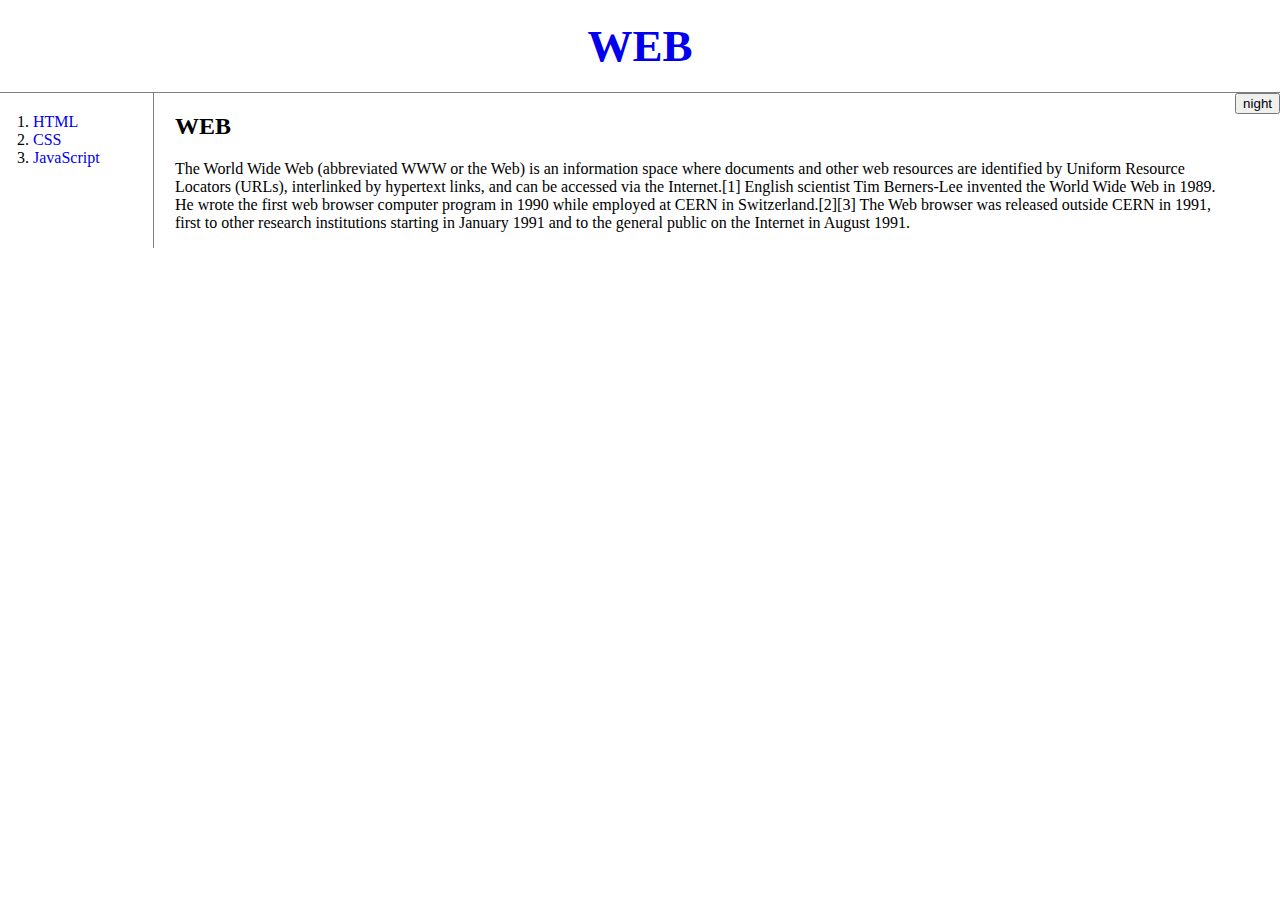
<file: index.html>
<!DOCTYPE html>
<html>
<head>
  <title>WEB1 - Welcome</title>
  <meta charset="utf-8">
  <link rel="stylesheet" href="style.css">
  <script src="https://ajax.googleapis.com/ajax/libs/jquery/3.2.1/jquery.min.js"></script>
  <script src="colors.js"></script>
</head>
<body>
  <h1><a href="index.html">WEB</h1></a>
  <div id="con">
    <input type="button" value="night" onclick="
      nightDayHandler(this);
  ">
  </div>
  <div id="grid">
      <ol>
        <li><a href="1.html">HTML</a></li>
        <li><a href="2.html">CSS</a></li>
        <li><a href="3.html">JavaScript</a></li>
      </ol>
      <div id="article">
      <h2>WEB</h2>
      <p>
        The World Wide Web (abbreviated WWW or the Web) is
        an information space where documents and other web resources are
        identified by Uniform Resource Locators (URLs), interlinked by hypertext
        links, and can be accessed via the Internet.[1] English scientist
        Tim Berners-Lee invented the World Wide Web in 1989.
        He wrote the first web browser computer program in 1990 while
        employed at CERN in Switzerland.[2][3] The Web browser was released
        outside CERN in 1991, first to other research institutions
        starting in January 1991 and to the general public on the Internet in August 1991.
      </p>
    </div>
  </div>
</body>
</html>
</file>
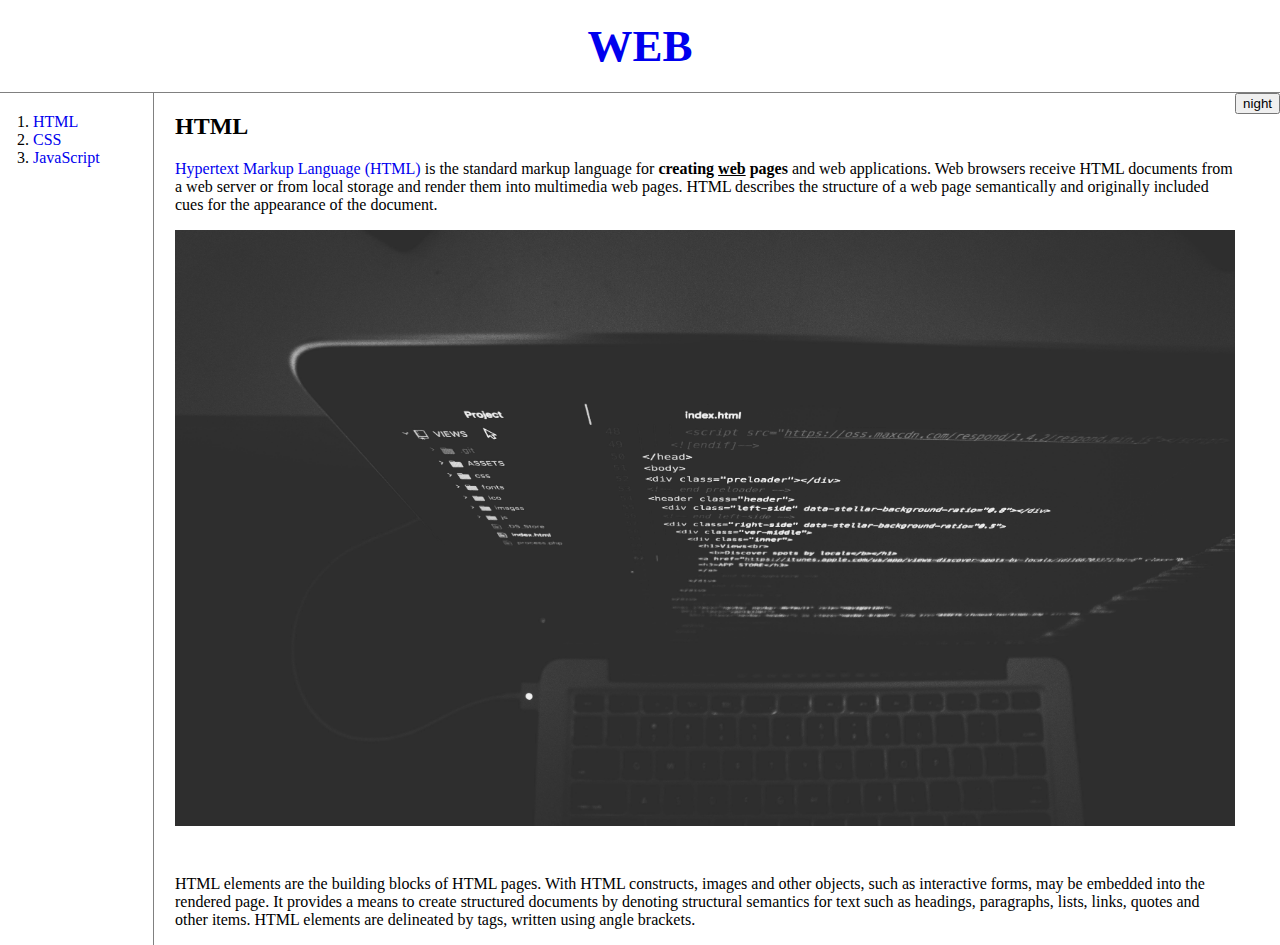
<file: 1.html>
<!DOCTYPE html>
<html>
<head>
  <title>WEB1 - HTMl</title>
  <meta charset="utf-8">
  <link rel="stylesheet" href="style.css">
  <script src="https://ajax.googleapis.com/ajax/libs/jquery/3.2.1/jquery.min.js"></script>
  <script src="colors.js"></script>
</head>
<body>
  <h1><a href="index.html">WEB</h1></a>
  <div id="con">
    <input type="button" value="night" onclick="
      nightDayHandler(this);
  ">
  </div>
  <div id="grid">
    <ol>
      <li><a href="1.html">HTML</a></li>
      <li><a href="2.html">CSS</a></li>
      <li><a href="3.html">JavaScript</a></li>
    </ol>
    <div id="article">
      <h2>HTML</h2>
      <p>
        <a href="https://ko.wikipedia.org/wiki/HTML"
        target="_blank" title="HTML">Hypertext Markup Language (HTML)</a> is the standard markup language for
        <strong>creating <u>web</u> pages</strong>
        and web applications.
        Web browsers receive HTML documents from a web
        server or from local storage and render them into multimedia web pages.
        HTML describes the structure of a web page semantically and originally included cues for the appearance of the document.
      </p>
      <img src="coding.jpg" alt="coding" width="100%">
      <p style="margin-top:45px;">
        HTML elements are the building blocks of HTML pages.
        With HTML constructs, images and other objects, such as interactive forms, may be embedded into the rendered page.
        It provides a means to create structured documents by denoting structural semantics for text such as headings, paragraphs, lists, links, quotes and other items.
        HTML elements are delineated by tags, written using angle brackets.
      </p>
    </div>
  </div>
</body>
</html>
</file>
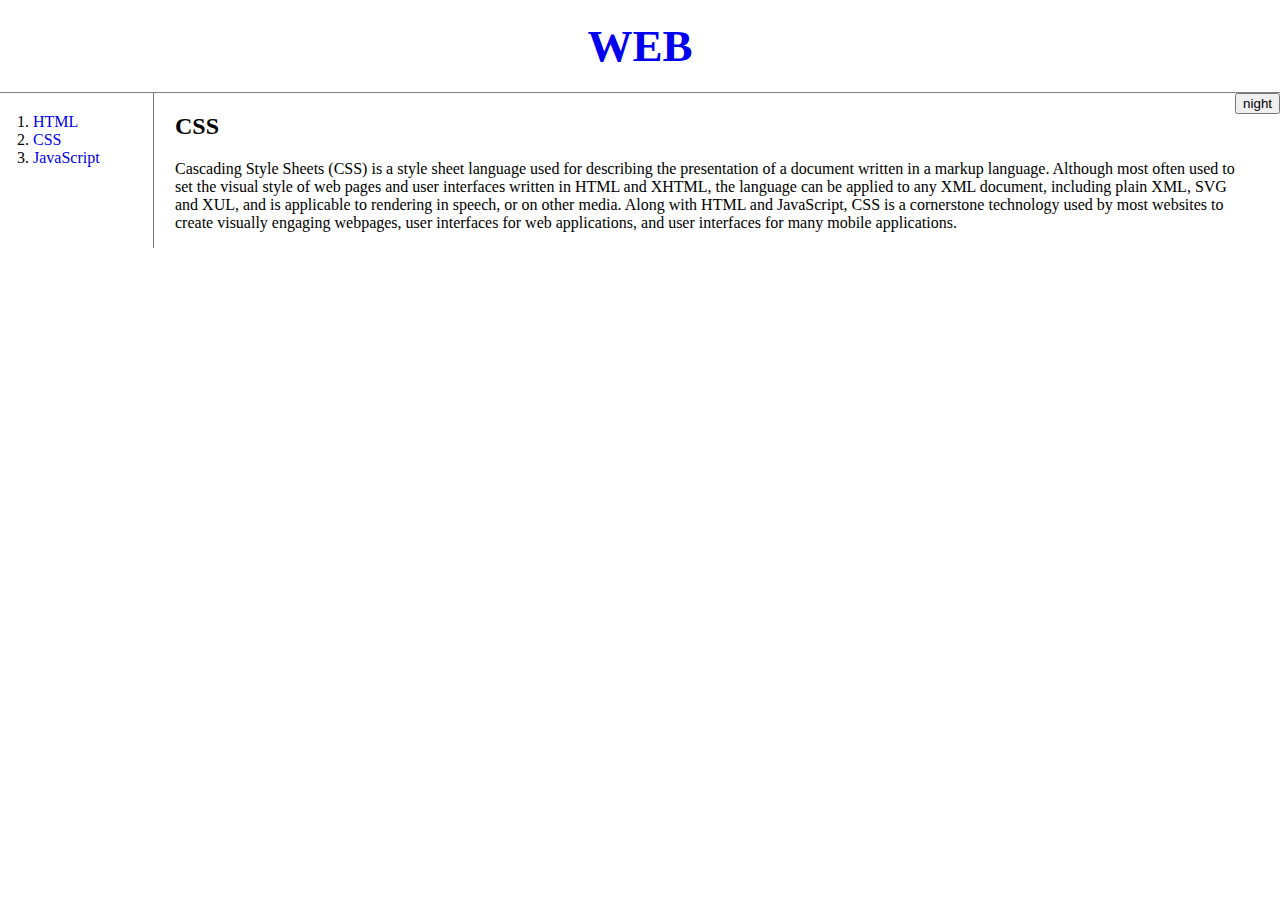
<file: 2.html>
<!DOCTYPE html>
<html>
<head>
  <title>WEB1 - CSS</title>
  <meta charset="utf-8">
  <link rel="stylesheet" href="style.css">
  <script src="https://ajax.googleapis.com/ajax/libs/jquery/3.2.1/jquery.min.js"></script>
  <script src="colors.js"></script>
</head>
<body>
  <h1><a href="index.html">WEB</a></h1>
  <div id="con">
    <input type="button" value="night" onclick="
      nightDayHandler(this);
  ">
  </div>
  <div id="grid">
    <ol>
      <li><a href="1.html">HTML</a></li>
      <li><a href="2.html">CSS</a></li>
      <li><a href="3.html">JavaScript</a></li>
    </ol>
    <div id="article">
      <h2>CSS</h2>
      <p>
        Cascading Style Sheets (CSS) is a style sheet language used for describing the presentation of a document written in a markup language.
        Although most often used to set the visual style of web pages and user interfaces written in HTML and XHTML, the language can be applied to any XML document,
        including plain XML, SVG and XUL, and is applicable to rendering in speech, or on other media. Along with HTML and JavaScript,
        CSS is a cornerstone technology used by most websites to create visually engaging webpages, user interfaces for web applications, and
        user interfaces for many mobile applications.
      </p>
    </div>
  </div>
</body>
</html>
</file>
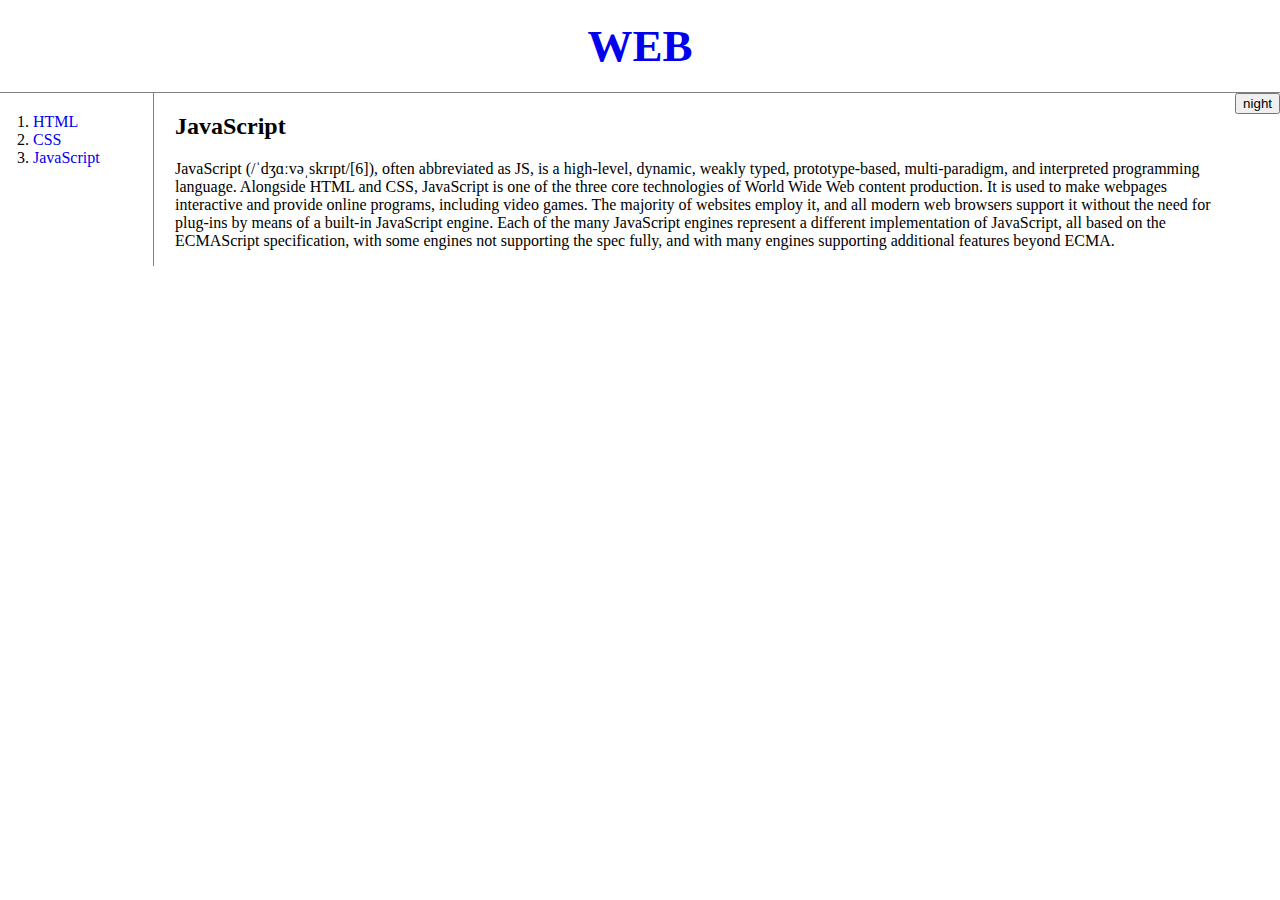
<file: 3.html>
<!DOCTYPE html>
<html>
<head>
  <title>WEB1 - JavaScript</title>
  <meta charset="utf-8">
  <link rel="stylesheet" href="style.css">
  <script src="https://ajax.googleapis.com/ajax/libs/jquery/3.2.1/jquery.min.js"></script>
  <script src="colors.js"></script>
</head>
<body>
  <h1><a href="index.html">WEB</h1></a>
  <div id="con">
    <input type="button" value="night" onclick="
      nightDayHandler(this);
  ">
  </div>
  <div id="grid">
    <ol>
      <li><a href="1.html">HTML</a></li>
      <li><a href="2.html">CSS</a></li>
      <li><a href="3.html">JavaScript</a></li>
    </ol>
    <div id="article">
      <h2>JavaScript</h2>
      <p>
        JavaScript (/ˈdʒɑːvəˌskrɪpt/[6]), often abbreviated as JS, is a high-level, dynamic, weakly typed, prototype-based, multi-paradigm, and interpreted programming language. Alongside HTML and CSS,
        JavaScript is one of the three core technologies of World Wide Web content production. It is used to make webpages interactive and provide online programs, including video games.
        The majority of websites employ it, and all modern web browsers support it without the need for plug-ins by means of a built-in JavaScript engine. Each of the many JavaScript
        engines represent a different implementation of JavaScript,
        all based on the ECMAScript specification, with some engines not supporting the spec fully, and with many engines supporting additional features beyond ECMA.
      </p>
    </div>
  </div>
</body>
</html>
</file>
<file: style.css>
body {
  margin: 0;
}
a {
  text-decoration: none;
}
h1 {
  font-size: 45px;
  text-align: center;
  border-bottom: 1px solid gray;
  margin: 0;
  padding: 20px;
}
ol {
  border-right: 1px solid gray;
  width: 100px;
  margin: 0;
  padding:20px;
}
#grid{
  display: grid;
  grid-template-columns: 150px 1fr;
}
#grid ol{
  padding-left: 33px;
}
#grid #article {
  padding-left: 25px;
}
#con {
  float: right;
}
@media(max-width:800px){
  #grid{
    display: block;
  }
  ol {
    border-right: none;
  }
  h1 {
    border-bottom:none;
  }
}
</file>
